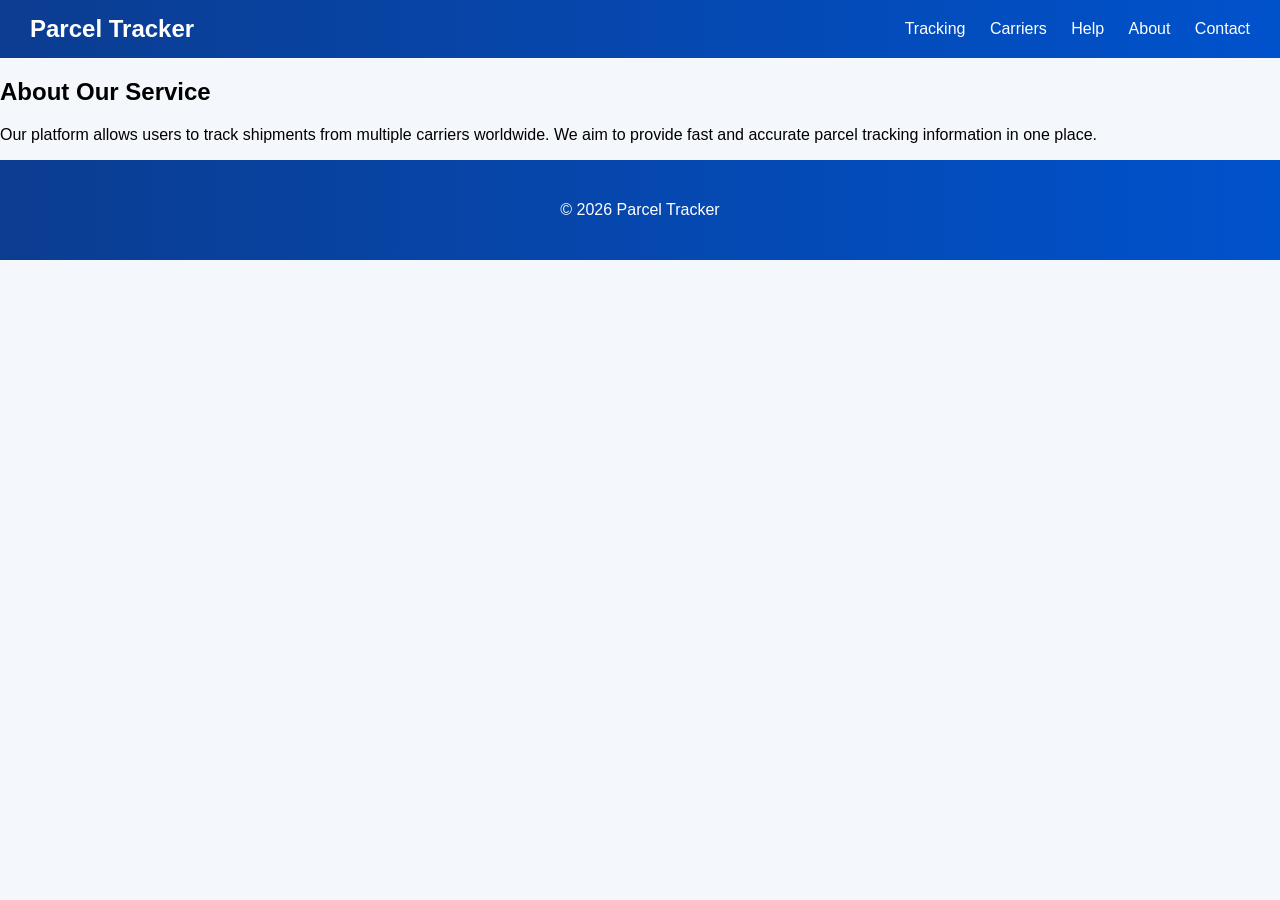
<file: about.html>
<!DOCTYPE html>
<html lang="en">

<head>

<meta charset="UTF-8">
<meta name="viewport" content="width=device-width, initial-scale=1.0">

<title>About</title>

<link rel="stylesheet" href="style.css">

</head>

<body>

<header>

<div class="logo">
Parcel Tracker
</div>

<nav>

<a href="index.html">Tracking</a>
<a href="carriers.html">Carriers</a>
<a href="help.html">Help</a>
<a href="about.html">About</a>
<a href="contact.html">Contact</a>

</nav>

</header>

<section class="info">

<h1>About Our Service</h1>

<p>

Our platform allows users to track shipments from multiple carriers worldwide.

We aim to provide fast and accurate parcel tracking information in one place.

</p>

</section>

<footer>

<p>

© 2026 Parcel Tracker

</p>

</footer>

</body>

</html>
</file>
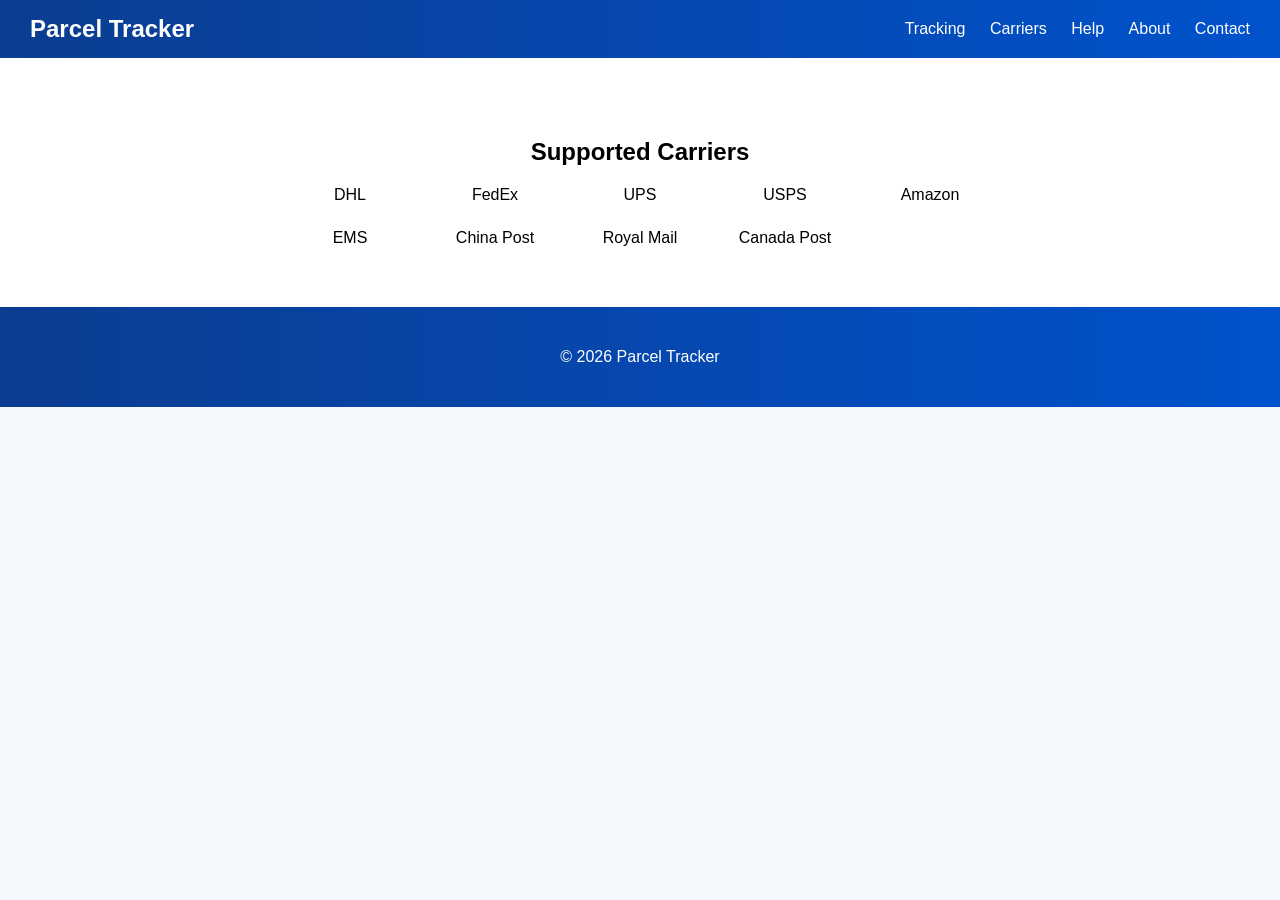
<file: carriers.html>
<!DOCTYPE html>
<html lang="en">

<head>

<meta charset="UTF-8">
<meta name="viewport" content="width=device-width, initial-scale=1.0">

<title>Carriers</title>

<link rel="stylesheet" href="style.css">

</head>

<body>

<header>

<div class="logo">
Parcel Tracker
</div>

<nav>

<a href="index.html">Tracking</a>
<a href="carriers.html">Carriers</a>
<a href="help.html">Help</a>
<a href="about.html">About</a>
<a href="contact.html">Contact</a>

</nav>

</header>

<section class="carriers">

<h1>Supported Carriers</h1>

<div class="carrier-grid">

<div>DHL</div>
<div>FedEx</div>
<div>UPS</div>
<div>USPS</div>
<div>Amazon</div>
<div>EMS</div>
<div>China Post</div>
<div>Royal Mail</div>
<div>Canada Post</div>

</div>

</section>

<footer>

<p>

© 2026 Parcel Tracker

</p>

</footer>

</body>

</html>
</file>
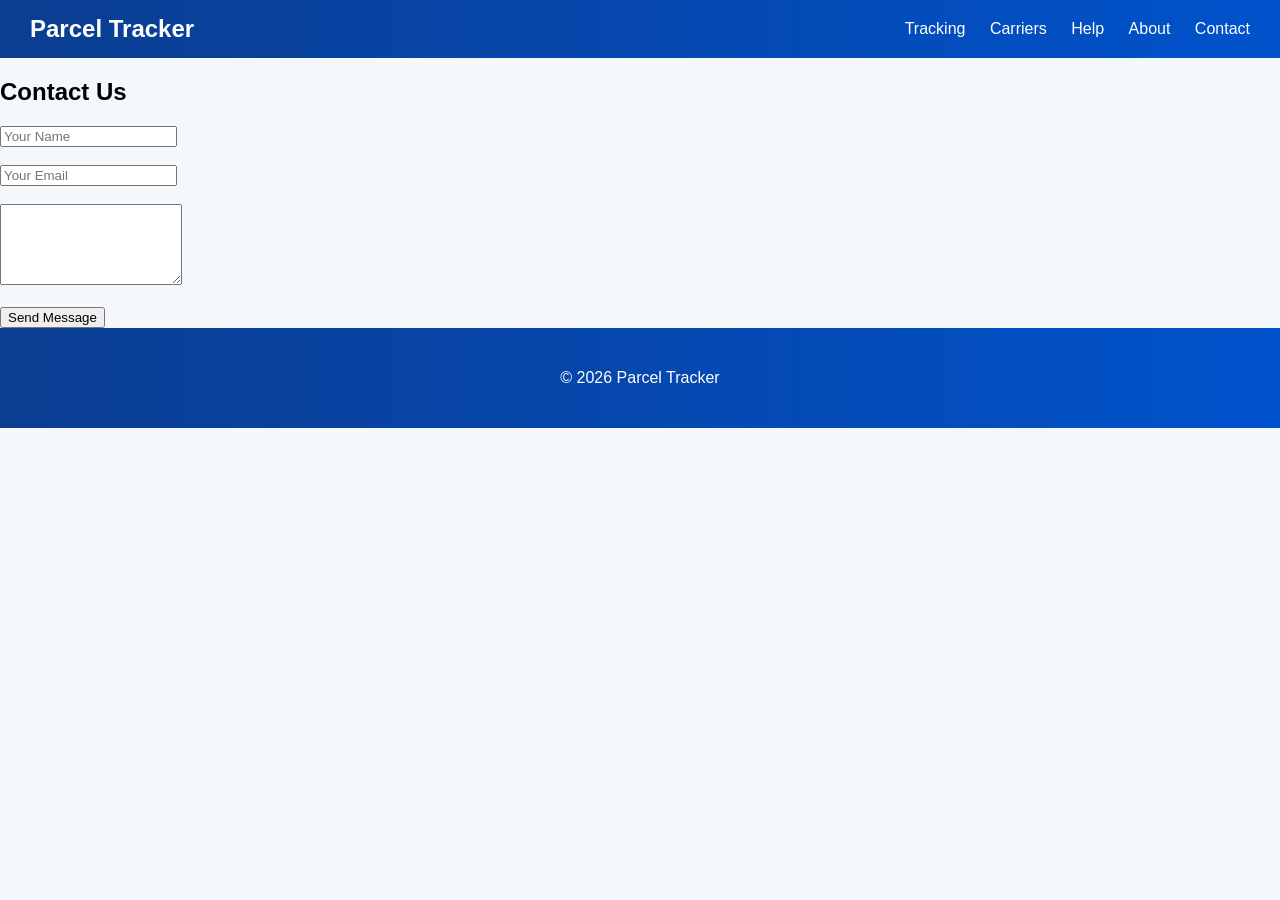
<file: contact.html>
<!DOCTYPE html>
<html lang="en">

<head>

<meta charset="UTF-8">
<meta name="viewport" content="width=device-width, initial-scale=1.0">

<title>Contact</title>

<link rel="stylesheet" href="style.css">

</head>

<body>

<header>

<div class="logo">
Parcel Tracker
</div>

<nav>

<a href="index.html">Tracking</a>
<a href="carriers.html">Carriers</a>
<a href="help.html">Help</a>
<a href="about.html">About</a>
<a href="contact.html">Contact</a>

</nav>

</header>

<section class="info">

<h1>Contact Us</h1>

<form>

<input 
type="text" 
placeholder="Your Name" 
required>

<br><br>

<input 
type="email" 
placeholder="Your Email" 
required>

<br><br>

<textarea 
placeholder="Your Message"
rows="5"
required>

</textarea>

<br><br>

<button type="submit">

Send Message

</button>

</form>

</section>

<footer>

<p>

© 2026 Parcel Tracker

</p>

</footer>

</body>

</html>
</file>
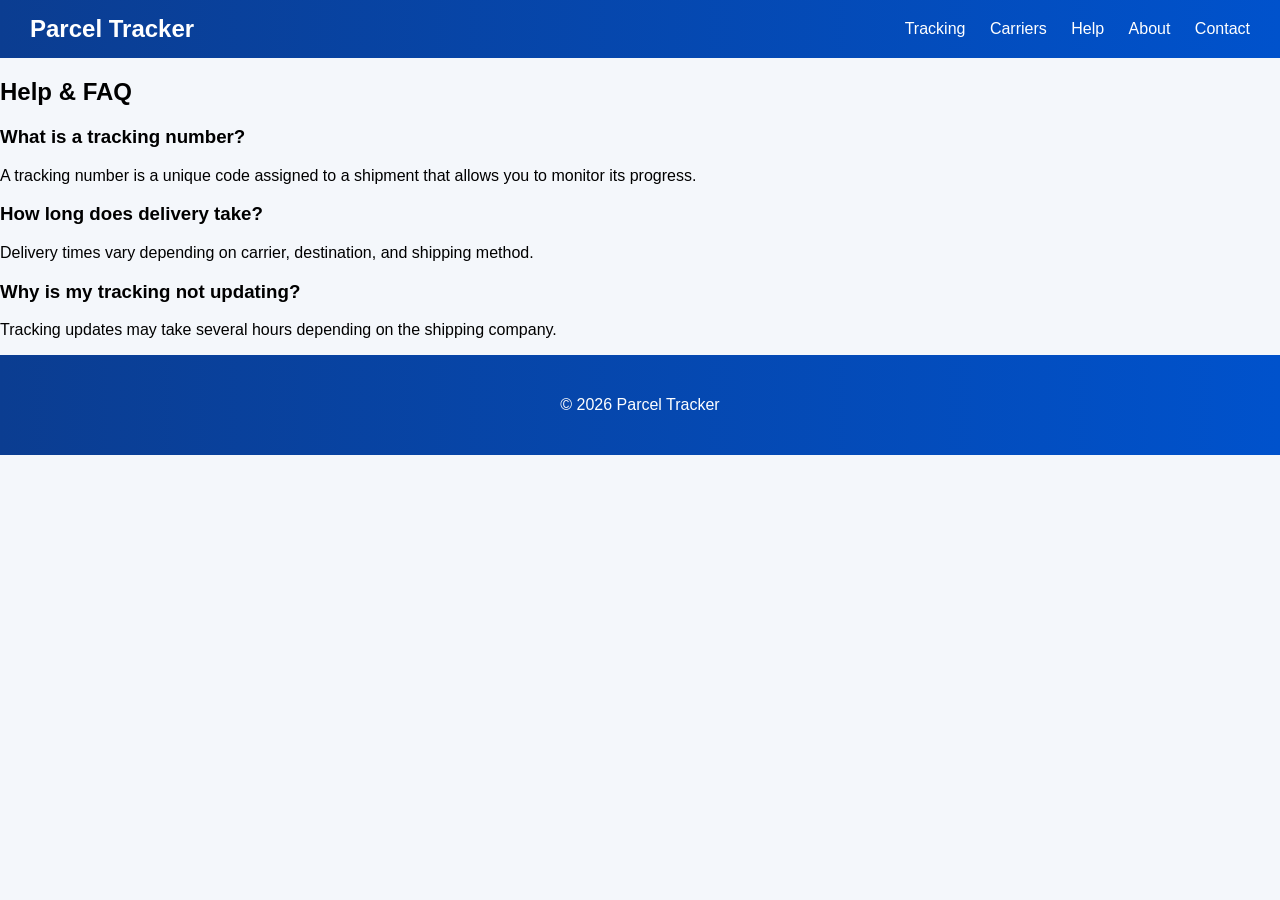
<file: help.html>
<!DOCTYPE html>
<html lang="en">

<head>

<meta charset="UTF-8">
<meta name="viewport" content="width=device-width, initial-scale=1.0">

<title>Help</title>

<link rel="stylesheet" href="style.css">

</head>

<body>

<header>

<div class="logo">
Parcel Tracker
</div>

<nav>

<a href="index.html">Tracking</a>
<a href="carriers.html">Carriers</a>
<a href="help.html">Help</a>
<a href="about.html">About</a>
<a href="contact.html">Contact</a>

</nav>

</header>

<section class="info">

<h1>Help & FAQ</h1>

<h3>What is a tracking number?</h3>

<p>
A tracking number is a unique code assigned to a shipment that allows you to monitor its progress.
</p>

<h3>How long does delivery take?</h3>

<p>
Delivery times vary depending on carrier, destination, and shipping method.
</p>

<h3>Why is my tracking not updating?</h3>

<p>
Tracking updates may take several hours depending on the shipping company.
</p>

</section>

<footer>

<p>

© 2026 Parcel Tracker

</p>

</footer>

</body>

</html>
</file>
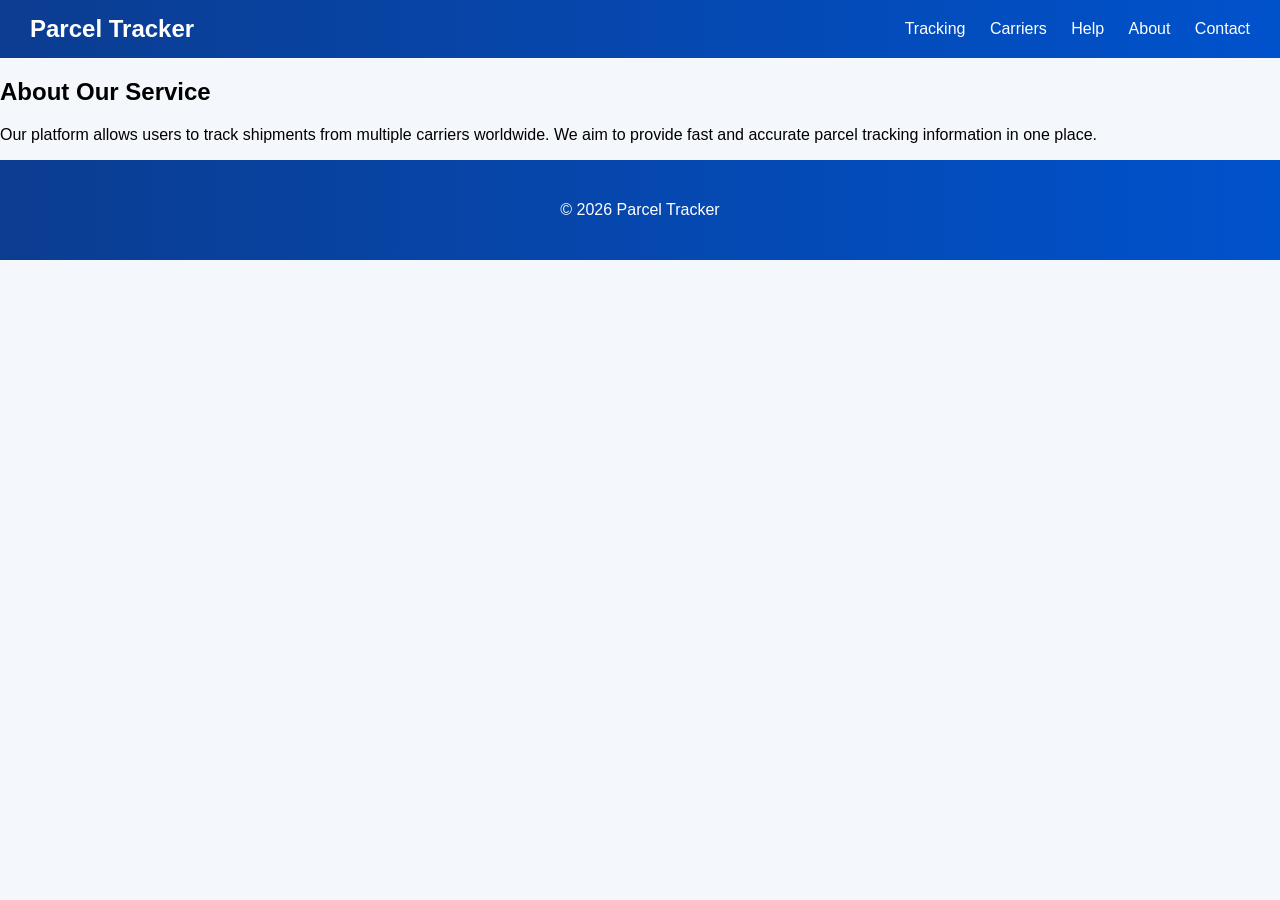
<file: website/about.html>
<!DOCTYPE html>
<html lang="en">

<head>

<meta charset="UTF-8">
<meta name="viewport" content="width=device-width, initial-scale=1.0">

<title>About</title>

<link rel="stylesheet" href="style.css">

</head>

<body>

<header>

<div class="logo">
Parcel Tracker
</div>

<nav>

<a href="index.html">Tracking</a>
<a href="carriers.html">Carriers</a>
<a href="help.html">Help</a>
<a href="about.html">About</a>
<a href="contact.html">Contact</a>

</nav>

</header>

<section class="info">

<h1>About Our Service</h1>

<p>

Our platform allows users to track shipments from multiple carriers worldwide.

We aim to provide fast and accurate parcel tracking information in one place.

</p>

</section>

<footer>

<p>

© 2026 Parcel Tracker

</p>

</footer>

</body>

</html>
</file>
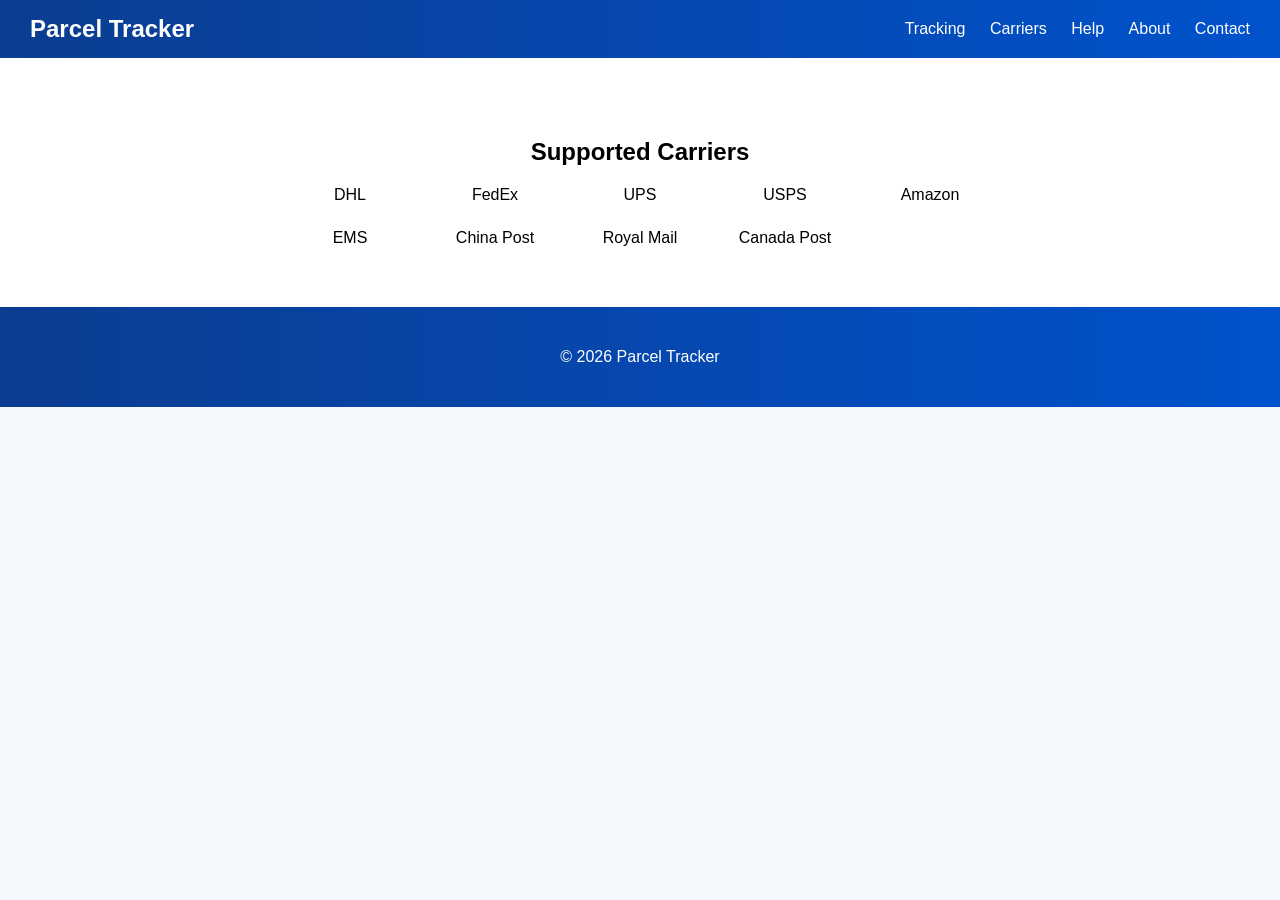
<file: website/carriers.html>
<!DOCTYPE html>
<html lang="en">

<head>

<meta charset="UTF-8">
<meta name="viewport" content="width=device-width, initial-scale=1.0">

<title>Carriers</title>

<link rel="stylesheet" href="style.css">

</head>

<body>

<header>

<div class="logo">
Parcel Tracker
</div>

<nav>

<a href="index.html">Tracking</a>
<a href="carriers.html">Carriers</a>
<a href="help.html">Help</a>
<a href="about.html">About</a>
<a href="contact.html">Contact</a>

</nav>

</header>

<section class="carriers">

<h1>Supported Carriers</h1>

<div class="carrier-grid">

<div>DHL</div>
<div>FedEx</div>
<div>UPS</div>
<div>USPS</div>
<div>Amazon</div>
<div>EMS</div>
<div>China Post</div>
<div>Royal Mail</div>
<div>Canada Post</div>

</div>

</section>

<footer>

<p>

© 2026 Parcel Tracker

</p>

</footer>

</body>

</html>
</file>
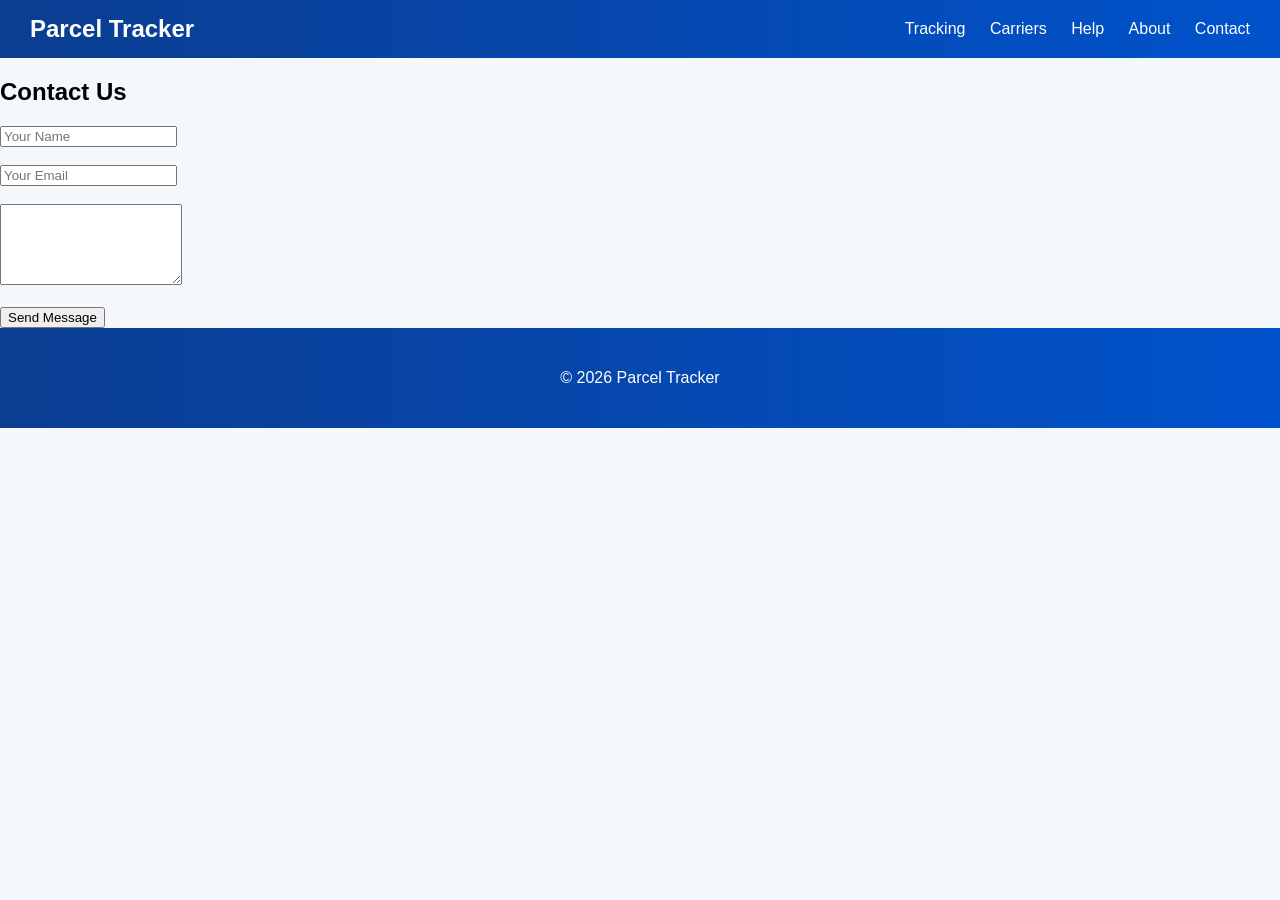
<file: website/contact.html>
<!DOCTYPE html>
<html lang="en">

<head>

<meta charset="UTF-8">
<meta name="viewport" content="width=device-width, initial-scale=1.0">

<title>Contact</title>

<link rel="stylesheet" href="style.css">

</head>

<body>

<header>

<div class="logo">
Parcel Tracker
</div>

<nav>

<a href="index.html">Tracking</a>
<a href="carriers.html">Carriers</a>
<a href="help.html">Help</a>
<a href="about.html">About</a>
<a href="contact.html">Contact</a>

</nav>

</header>

<section class="info">

<h1>Contact Us</h1>

<form>

<input 
type="text" 
placeholder="Your Name" 
required>

<br><br>

<input 
type="email" 
placeholder="Your Email" 
required>

<br><br>

<textarea 
placeholder="Your Message"
rows="5"
required>

</textarea>

<br><br>

<button type="submit">

Send Message

</button>

</form>

</section>

<footer>

<p>

© 2026 Parcel Tracker

</p>

</footer>

</body>

</html>
</file>
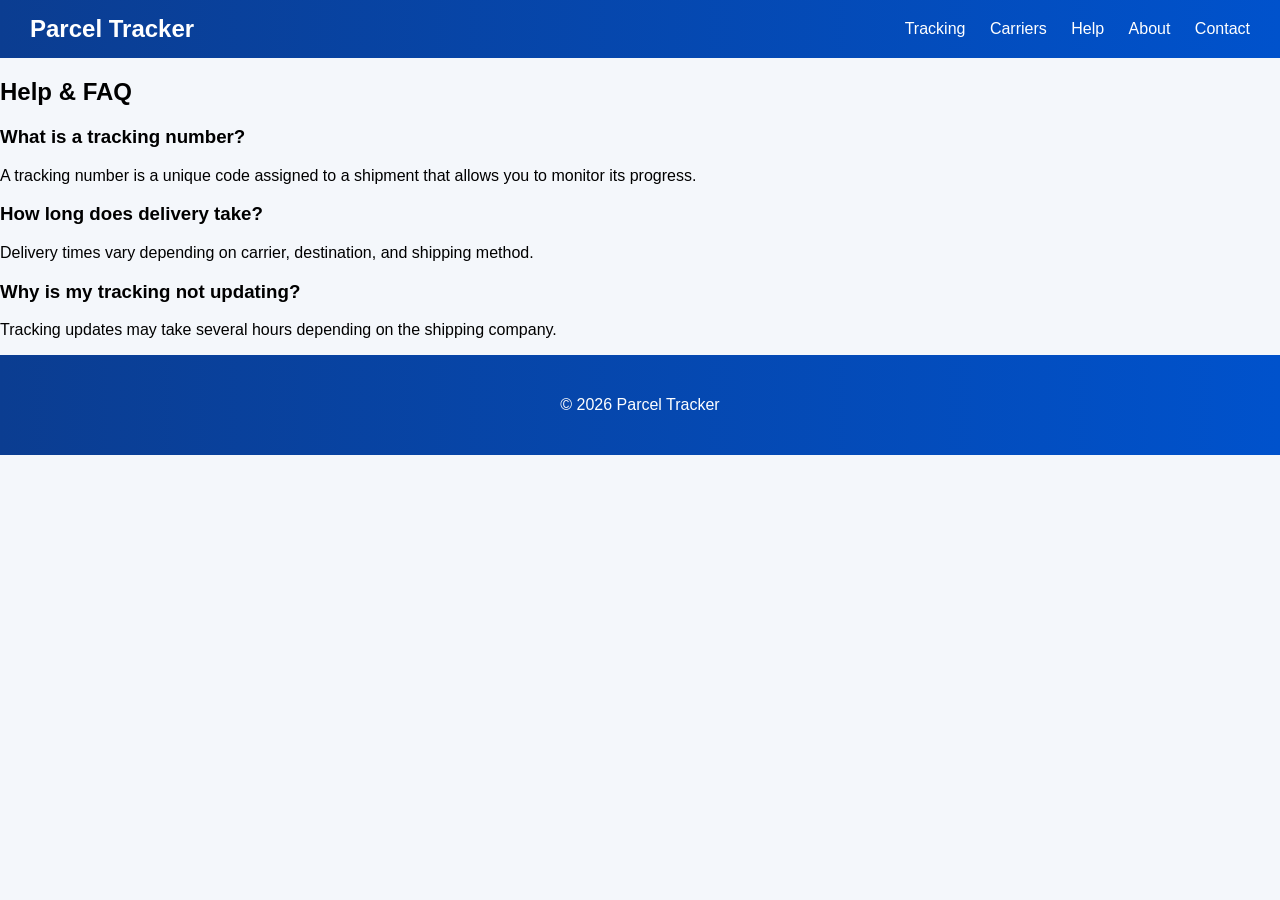
<file: website/help.html>
<!DOCTYPE html>
<html lang="en">

<head>

<meta charset="UTF-8">
<meta name="viewport" content="width=device-width, initial-scale=1.0">

<title>Help</title>

<link rel="stylesheet" href="style.css">

</head>

<body>

<header>

<div class="logo">
Parcel Tracker
</div>

<nav>

<a href="index.html">Tracking</a>
<a href="carriers.html">Carriers</a>
<a href="help.html">Help</a>
<a href="about.html">About</a>
<a href="contact.html">Contact</a>

</nav>

</header>

<section class="info">

<h1>Help & FAQ</h1>

<h3>What is a tracking number?</h3>

<p>
A tracking number is a unique code assigned to a shipment that allows you to monitor its progress.
</p>

<h3>How long does delivery take?</h3>

<p>
Delivery times vary depending on carrier, destination, and shipping method.
</p>

<h3>Why is my tracking not updating?</h3>

<p>
Tracking updates may take several hours depending on the shipping company.
</p>

</section>

<footer>

<p>

© 2026 Parcel Tracker

</p>

</footer>

</body>

</html>
</file>
<file: style.css>
/* GENERAL */

body {

margin: 0;
font-family: 'Segoe UI', sans-serif;

background: #f4f7fb;

transition: 0.3s;

}

/* DARK MODE */

.dark {

background: #121212;
color: white;

}

/* HEADER */

header {

display: flex;
justify-content: space-between;
align-items: center;

padding: 15px 30px;

background: linear-gradient(
90deg,
#0b3d91,
#0052cc
);

color: white;

}

.logo {

font-size: 24px;
font-weight: bold;

}

nav a {

margin-left: 20px;

text-decoration: none;

color: white;

font-weight: 500;

}

nav a:hover {

opacity: 0.8;

}

/* HERO SECTION */

.hero {

text-align: center;

padding: 80px 20px;

background: linear-gradient(
135deg,
#0052cc,
#00b4ff
);

color: white;

}

.hero h1 {

font-size: 44px;

margin-bottom: 10px;

}

.hero p {

font-size: 18px;

}

/* TRACK BOX */

.tracking-box {

margin-top: 25px;

}

.tracking-box input {

padding: 15px;

width: 320px;

border-radius: 6px;

border: none;

font-size: 16px;

}

.tracking-box button {

padding: 15px 30px;

background: linear-gradient(
90deg,
#ff7a18,
#ffb347
);

color: white;

border: none;

border-radius: 6px;

font-size: 16px;

cursor: pointer;

margin-left: 10px;

}

.tracking-box button:hover {

opacity: 0.9;

}

/* RESULT BOX */

.result-box {

margin-top: 30px;

padding: 25px;

background: white;

border-radius: 10px;

box-shadow: 0px 5px 15px rgba(0,0,0,0.1);

display: none;

max-width: 450px;

margin-left: auto;
margin-right: auto;

}

/* PROGRESS BAR */

#progressContainer {

width: 80%;

height: 14px;

background: #ddd;

margin: 25px auto;

border-radius: 8px;

overflow: hidden;

}

#progressBar {

height: 14px;

width: 0%;

background: linear-gradient(
90deg,
#00c853,
#64dd17
);

border-radius: 8px;

transition: width 0.5s;

}

/* TIMELINE */

.timeline {

max-width: 500px;

margin: auto;

text-align: left;

padding: 20px;

}

.timeline div {

background: white;

color: black;

padding: 12px;

border-left: 5px solid #00b4ff;

margin-bottom: 12px;

border-radius: 6px;

box-shadow: 0px 3px 10px rgba(0,0,0,0.08);

font-weight: 500;

}
/* MAP */

.map-section {

padding: 60px 20px;

background: #eef3ff;

text-align: center;

}

#map {

height: 420px;

max-width: 900px;

margin: auto;

border-radius: 12px;

box-shadow: 0px 5px 15px rgba(0,0,0,0.1);

}

/* SEARCH HISTORY */

#history {

list-style: none;

padding: 0;

max-width: 400px;

margin: auto;

}

#history li {

background: #ffffff;

padding: 10px;

margin-bottom: 8px;

border-radius: 6px;

box-shadow: 0px 3px 8px rgba(0,0,0,0.08);

}

/* CARRIERS */

.carriers {

background: white;

padding: 60px 20px;

text-align: center;

}

.carrier-grid {

display: grid;

grid-template-columns:
repeat(auto-fit, minmax(120px, 1fr));

gap: 25px;

max-width: 700px;

margin: auto;

}

.carrier-grid img {

width: 100%;

max-width: 120px;

background: #f7f9ff;

padding: 15px;

border-radius: 10px;

transition: 0.3s;

}

.carrier-grid img:hover {

transform: scale(1.05);

}

/* FOOTER */

footer {

text-align: center;

padding: 25px;

background: linear-gradient(
90deg,
#0b3d91,
#0052cc
);

color: white;

}
/* LOADER */

.loader {

border: 6px solid #f3f3f3;

border-top: 6px solid #0052cc;

border-radius: 50%;

width: 50px;

height: 50px;

animation: spin 1s linear infinite;

margin: 30px auto;

display: none;

}

@keyframes spin {

0% { transform: rotate(0deg); }

100% { transform: rotate(360deg); }

}
/* NOTIFICATION */

.notification {

position: fixed;

top: 20px;

right: 20px;

background: #00c853;

color: white;

padding: 15px 25px;

border-radius: 6px;

display: none;

box-shadow: 0px 4px 12px rgba(0,0,0,0.2);

}
select {

padding: 14px;

margin-left: 10px;

border-radius: 6px;

border: none;

}
/* FLOAT BUTTON */

.fab {

position: fixed;

bottom: 20px;

right: 20px;

background: #0052cc;

color: white;

border: none;

width: 50px;

height: 50px;

border-radius: 50%;

font-size: 20px;

cursor: pointer;

}
/* SCAN EFFECT */

.result-box {

animation: fadeIn 0.5s ease;

}

@keyframes fadeIn {

from { opacity: 0; }

to { opacity: 1; }

}
/* TRUCK ANIMATION */

.truck {

font-size: 40px;

margin-top: 30px;

animation: drive 6s linear infinite;

}

@keyframes drive {

0% { transform: translateX(-200px); }

100% { transform: translateX(200px); }

}
</file>
<file: website/style.css>
/* GENERAL */

body {

margin: 0;
font-family: 'Segoe UI', sans-serif;

background: #f4f7fb;

transition: 0.3s;

}

/* DARK MODE */

.dark {

background: #121212;
color: white;

}

/* HEADER */

header {

display: flex;
justify-content: space-between;
align-items: center;

padding: 15px 30px;

background: linear-gradient(
90deg,
#0b3d91,
#0052cc
);

color: white;

}

.logo {

font-size: 24px;
font-weight: bold;

}

nav a {

margin-left: 20px;

text-decoration: none;

color: white;

font-weight: 500;

}

nav a:hover {

opacity: 0.8;

}

/* HERO SECTION */

.hero {

text-align: center;

padding: 80px 20px;

background: linear-gradient(
135deg,
#0052cc,
#00b4ff
);

color: white;

}

.hero h1 {

font-size: 44px;

margin-bottom: 10px;

}

.hero p {

font-size: 18px;

}

/* TRACK BOX */

.tracking-box {

margin-top: 25px;

}

.tracking-box input {

padding: 15px;

width: 320px;

border-radius: 6px;

border: none;

font-size: 16px;

}

.tracking-box button {

padding: 15px 30px;

background: linear-gradient(
90deg,
#ff7a18,
#ffb347
);

color: white;

border: none;

border-radius: 6px;

font-size: 16px;

cursor: pointer;

margin-left: 10px;

}

.tracking-box button:hover {

opacity: 0.9;

}

/* RESULT BOX */

.result-box {

margin-top: 30px;

padding: 25px;

background: white;

border-radius: 10px;

box-shadow: 0px 5px 15px rgba(0,0,0,0.1);

display: none;

max-width: 450px;

margin-left: auto;
margin-right: auto;

}

/* PROGRESS BAR */

#progressContainer {

width: 80%;

height: 14px;

background: #ddd;

margin: 25px auto;

border-radius: 8px;

overflow: hidden;

}

#progressBar {

height: 14px;

width: 0%;

background: linear-gradient(
90deg,
#00c853,
#64dd17
);

border-radius: 8px;

transition: width 0.5s;

}

/* TIMELINE */

.timeline {

max-width: 500px;

margin: auto;

text-align: left;

padding: 20px;

}

.timeline div {

background: white;

color: black;

padding: 12px;

border-left: 5px solid #00b4ff;

margin-bottom: 12px;

border-radius: 6px;

box-shadow: 0px 3px 10px rgba(0,0,0,0.08);

font-weight: 500;

}
/* MAP */

.map-section {

padding: 60px 20px;

background: #eef3ff;

text-align: center;

}

#map {

height: 420px;

max-width: 900px;

margin: auto;

border-radius: 12px;

box-shadow: 0px 5px 15px rgba(0,0,0,0.1);

}

/* SEARCH HISTORY */

#history {

list-style: none;

padding: 0;

max-width: 400px;

margin: auto;

}

#history li {

background: #ffffff;

padding: 10px;

margin-bottom: 8px;

border-radius: 6px;

box-shadow: 0px 3px 8px rgba(0,0,0,0.08);

}

/* CARRIERS */

.carriers {

background: white;

padding: 60px 20px;

text-align: center;

}

.carrier-grid {

display: grid;

grid-template-columns:
repeat(auto-fit, minmax(120px, 1fr));

gap: 25px;

max-width: 700px;

margin: auto;

}

.carrier-grid img {

width: 100%;

max-width: 120px;

background: #f7f9ff;

padding: 15px;

border-radius: 10px;

transition: 0.3s;

}

.carrier-grid img:hover {

transform: scale(1.05);

}

/* FOOTER */

footer {

text-align: center;

padding: 25px;

background: linear-gradient(
90deg,
#0b3d91,
#0052cc
);

color: white;

}
/* LOADER */

.loader {

border: 6px solid #f3f3f3;

border-top: 6px solid #0052cc;

border-radius: 50%;

width: 50px;

height: 50px;

animation: spin 1s linear infinite;

margin: 30px auto;

display: none;

}

@keyframes spin {

0% { transform: rotate(0deg); }

100% { transform: rotate(360deg); }

}
/* NOTIFICATION */

.notification {

position: fixed;

top: 20px;

right: 20px;

background: #00c853;

color: white;

padding: 15px 25px;

border-radius: 6px;

display: none;

box-shadow: 0px 4px 12px rgba(0,0,0,0.2);

}
select {

padding: 14px;

margin-left: 10px;

border-radius: 6px;

border: none;

}
/* FLOAT BUTTON */

.fab {

position: fixed;

bottom: 20px;

right: 20px;

background: #0052cc;

color: white;

border: none;

width: 50px;

height: 50px;

border-radius: 50%;

font-size: 20px;

cursor: pointer;

}
/* SCAN EFFECT */

.result-box {

animation: fadeIn 0.5s ease;

}

@keyframes fadeIn {

from { opacity: 0; }

to { opacity: 1; }

}
/* TRUCK ANIMATION */

.truck {

font-size: 40px;

margin-top: 30px;

animation: drive 6s linear infinite;

}

@keyframes drive {

0% { transform: translateX(-200px); }

100% { transform: translateX(200px); }

}
</file>
